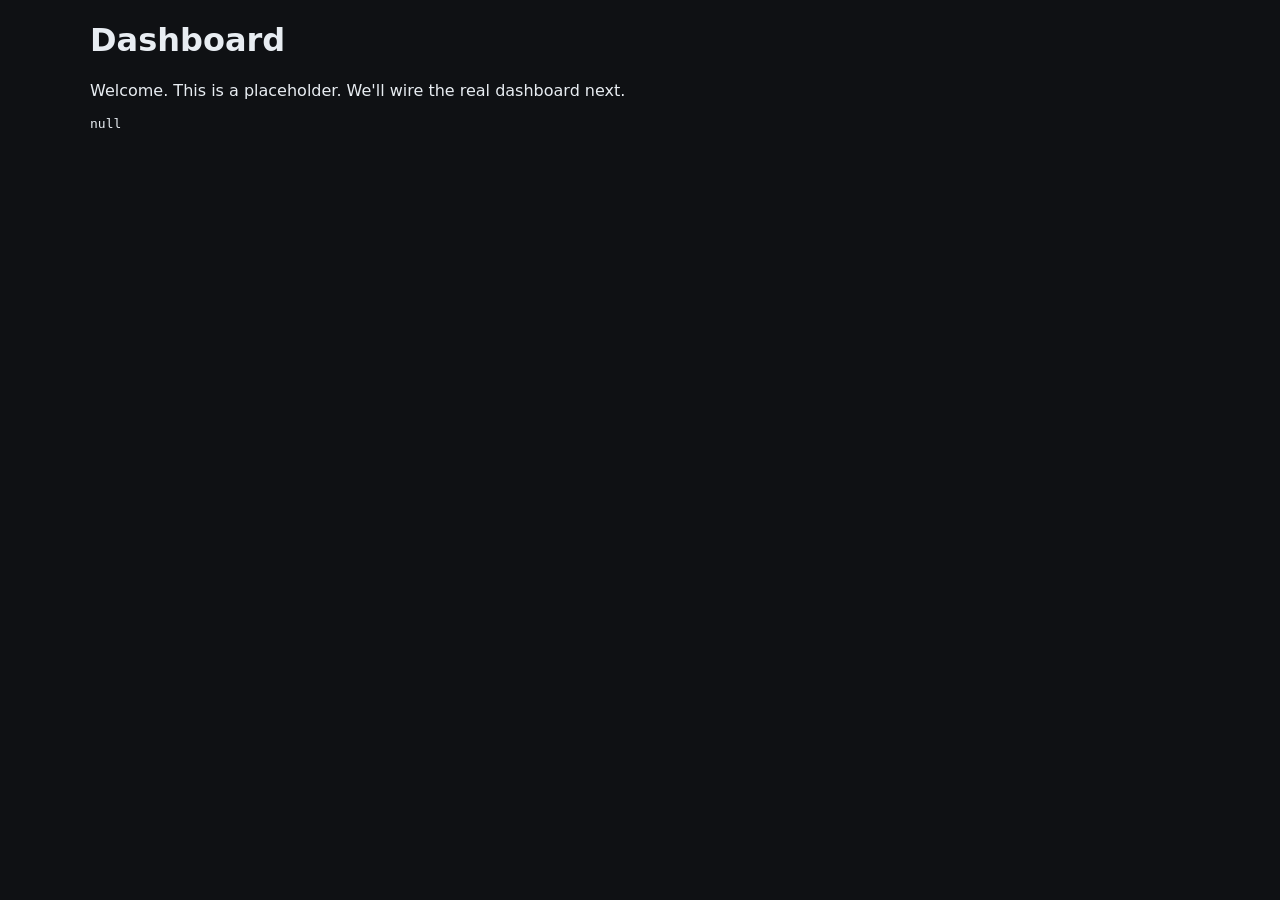
<file: dashboard.html>
<!doctype html>
<html lang="en">
<head>
  <meta charset="utf-8">
  <meta name="viewport" content="width=device-width,initial-scale=1">
  <title>Dashboard</title>
  <link rel="stylesheet" href="../assets/styles.css">
</head>
<body>
  <main class="container">
    <h1>Dashboard</h1>
    <p>Welcome. This is a placeholder. We'll wire the real dashboard next.</p>
    <pre id="me"></pre>
  </main>
  <script type="module">
    const me = JSON.parse(localStorage.getItem('worker_session')||'null');
    document.getElementById('me').textContent = JSON.stringify(me, null, 2);
  </script>
</body>
</html>
</file>
<file: assets/styles.css>
:root{
  --bg:#0f1114; --surface:#14171c; --card:#1a1f26; --line:#262b33;
  --text:#e8edf2; --muted:#98a2b3; --accent:#0AD95C;
}
html,body{background:var(--bg);color:var(--text);margin:0;font-family:system-ui,-apple-system,Segoe UI,Roboto,Ubuntu,'Helvetica Neue',Arial;}
.container{max-width:1100px;margin:1rem auto;padding:0 1rem;}
.site-header{background:#0b0d10;border-bottom:1px solid #0f1419;position:sticky;top:0;z-index:20;}
.header-inner{max-width:1100px;margin:0 auto;padding:.75rem 1rem;display:flex;justify-content:space-between;align-items:center;}
.logo{color:#fff;text-decoration:none;font-weight:800;letter-spacing:.3px;}
.header-actions .btn{background:#252b33;color:#e7eef7;border:1px solid #2e353f;border-radius:10px;padding:.4rem .7rem;cursor:pointer}
.card{background:var(--card);border:1px solid var(--line);border-radius:18px;padding:1rem;box-shadow:0 6px 24px rgba(0,0,0,.25);}
.grid.users{display:grid;gap:.75rem;grid-template-columns: repeat(auto-fill, minmax(180px,1fr));}
.user-btn{display:flex;align-items:center;justify-content:space-between;padding:.9rem 1rem;border-radius:14px;border:1px solid #2a303a;background:linear-gradient(180deg,#171c22 0%, #11161c 100%);box-shadow: inset 0 1px 0 rgba(255,255,255,.04), 0 4px 14px rgba(0,0,0,.35);cursor:pointer;transition: transform .05s ease, box-shadow .2s ease, border-color .2s ease;}
.user-btn:hover{transform: translateY(-1px);border-color:#3a414c;box-shadow: inset 0 1px 0 rgba(255,255,255,.06), 0 6px 18px rgba(0,0,0,.45);}
.user-name{font-weight:700;letter-spacing:.2px;}
.app-shell{display:grid;grid-template-columns:230px 1fr;gap:1rem;max-width:1200px;margin:1rem auto;padding:0 1rem;}
.side-menu{background:var(--surface);border:1px solid var(--line);border-radius:18px;padding:.6rem;}
.menu-item{display:block;padding:.65rem .85rem;border-radius:10px;text-decoration:none;color:var(--text);border:1px solid transparent;}
.menu-item:hover{background:#1f2530;border-color:#2a313c;}
.menu-item.active{background:linear-gradient(180deg, rgba(10,217,92,.18), rgba(10,217,92,.08));border-color:rgba(10,217,92,.35);}
.site-footer{background:#0b0d10;color:#a6b0bd;border-top:1px solid #0f1419;margin-top:2rem;}
.footer-inner{max-width:1100px;margin:0 auto;padding:.75rem 1rem;}
@media(max-width:820px){.app-shell{grid-template-columns:1fr}.side-menu{display:flex;gap:.5rem;overflow-x:auto}.menu-item{white-space:nowrap}}
.muted{color:var(--muted)}

/* === Appended variables (no existing rules changed) === */
:root{
  --accent-2: #22c55e;
  --danger: #ef4444;
  --warning: #facc15;
  --success: #16a34a;
  --info: #06b6d4;
  --surface-alt: #1c2129;
  --input-bg: #0f1216;
  --border: #252932;
}


/* === Inventory Page Layout Enhancements (appended, no existing rules changed) === */
.toolbar{display:flex;align-items:center;justify-content:space-between;gap:.75rem;flex-wrap:wrap}
.tool-actions{display:flex;gap:.5rem;align-items:center}
.input{background:var(--input-bg, #0f1216);border:1px solid var(--border, #252932);border-radius:8px;color:var(--text);padding:.5rem .65rem}
.btn{background:#222833;border:1px solid #2c3340;color:var(--text);padding:.5rem .75rem;border-radius:8px;cursor:pointer}
.btn.small{padding:.35rem .55rem;font-size:.9rem}
.btn-cta{background:var(--accent);border:0;color:#001217;font-weight:700;cursor:pointer;border-radius:10px;padding:.55rem .9rem}
.table-wrap{overflow:auto;border-radius:12px;border:1px solid var(--line);margin-top:.75rem}
.table{width:100%;border-collapse:collapse}
.table th,.table td{padding:.6rem .75rem;border-bottom:1px solid var(--line);text-align:left}
.table tr{cursor:pointer}
.table tr:hover{background:#1b212a}

/* Drawer (right panel) */
.drawer{position:fixed;top:0;right:-420px;width:420px;max-width:100%;height:100%;background:var(--surface);border-left:1px solid var(--line);transition:right .25s;border-top-left-radius:12px;border-bottom-left-radius:12px;padding:16px;z-index:50}
.drawer.open{right:0}
.drawer-header{display:flex;justify-content:space-between;align-items:center;margin-bottom:10px}
.drawer-title{font-size:1.1rem;font-weight:700}
.drawer-subtitle{font-size:.95rem}
.kv{display:flex;justify-content:space-between;padding:6px 0;border-bottom:1px dashed var(--line)}
.kv .k{color:var(--muted)}
.kv .v{text-align:right}

/* Modal */
.modal-backdrop{position:fixed;inset:0;background:#0007;z-index:60}
[hidden].modal-backdrop{display:none}
.modal{position:fixed;inset:0;display:grid;place-items:center;z-index:70}
[hidden].modal{display:none}
.modal-card{background:var(--surface-alt, #1c2129);border:1px solid var(--line);border-radius:12px;max-width:720px;width:96%;padding:12px;box-shadow:0 10px 30px rgba(0,0,0,.5)}
.modal-header{display:flex;align-items:center;justify-content:space-between;margin-bottom:.5rem}
.modal-footer{display:flex;justify-content:flex-end;gap:.5rem;margin-top:.75rem}
.grid-2{display:grid;grid-template-columns:1fr 1fr;gap:.6rem}
.grid-2 label{display:flex;flex-direction:column;gap:.25rem;font-size:.95rem}
@media (max-width:900px){ .app-shell{grid-template-columns:1fr} .grid-2{grid-template-columns:1fr} }

/* === Scrollable inventory table === */
.table-wrap {
  max-height: 500px;   /* adjust height as you like */
  overflow-y: auto;
  overflow-x: hidden;
  border-radius: 12px;
  border: 1px solid var(--line);
}
</file>
